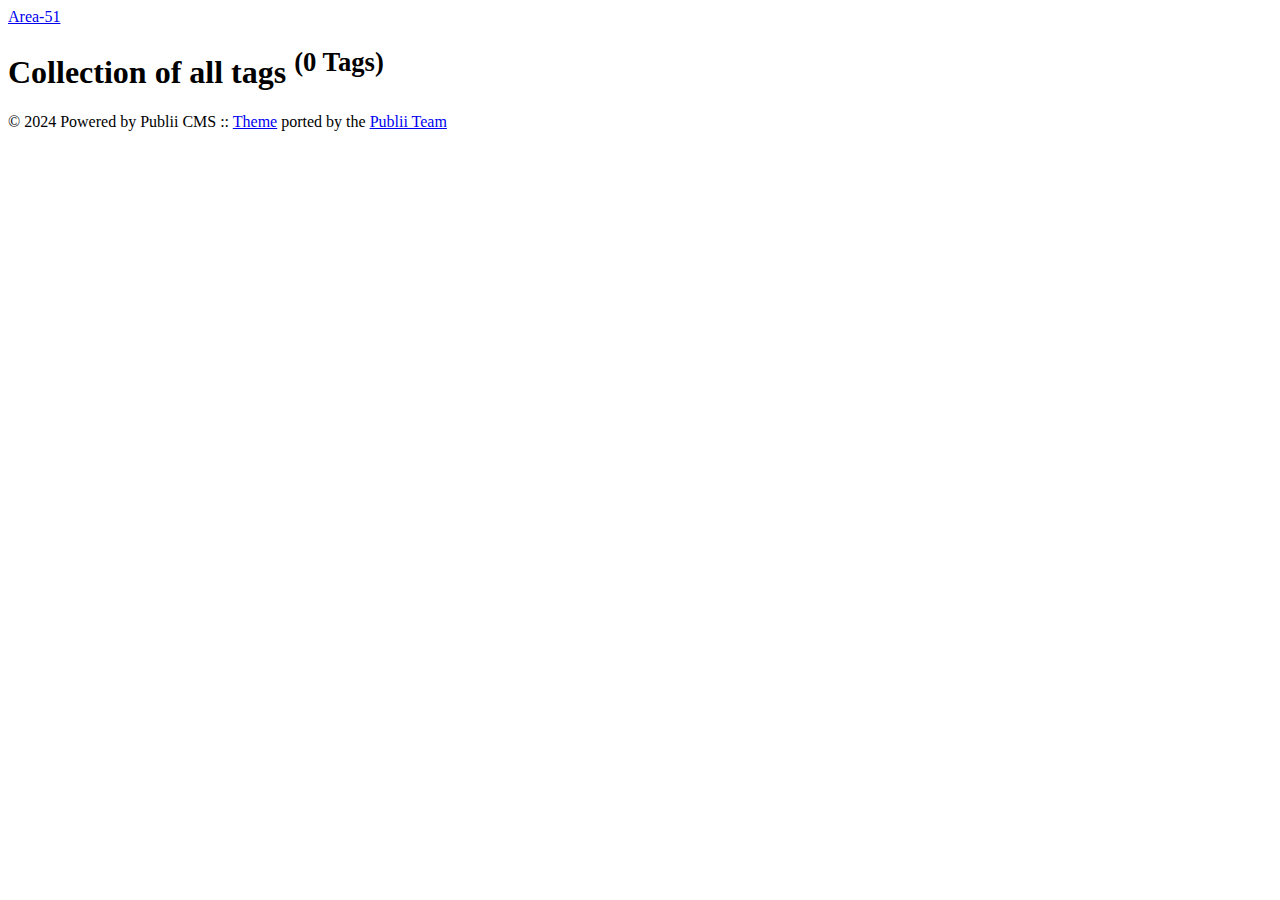
<file: tags/index.html>
<!DOCTYPE html><html lang="cs"><head><meta charset="utf-8"><meta http-equiv="X-UA-Compatible" content="IE=edge"><meta name="viewport" content="width=device-width,initial-scale=1"><title>All tags - Area-51</title><meta name="robots" content="noindex, follow"><meta name="generator" content="Publii Open-Source CMS for Static Site"><link rel="alternate" type="application/atom+xml" href="https://area-51.cz/feed.xml"><link rel="alternate" type="application/json" href="https://area-51.cz/feed.json"><meta property="og:title" content="Area-51"><meta property="og:site_name" content="Area-51"><meta property="og:description" content=""><meta property="og:url" content="https://area-51.cz/tags/"><meta property="og:type" content="website"><link rel="preload" href="https://area-51.cz/assets/dynamic/fonts/jetbrainsmono/jetbrainsmono.woff2" as="font" type="font/woff2" crossorigin><link rel="stylesheet" href="https://area-51.cz/assets/css/style.css?v=06fbd1ae320e5e9386a5be5108d4c4b4"><script type="application/ld+json">{"@context":"http://schema.org","@type":"Organization","name":"Area-51","url":"https://area-51.cz/"}</script><noscript><style>img[loading] {
                    opacity: 1;
                }</style></noscript></head><body><div class="container container--center"><header class="header"><div class="header__logo"><a class="logo" href="https://area-51.cz/">Area-51</a></div></header><main class="content page page--tags"><div class="content page"><div class="page__header"><h1 class="h2 page__title">Collection of all tags <sup>(0 Tags)</sup></h1></div><ul class="list"></ul></div></main><footer class="footer"><div class="footer__inner"><div class="footer__copyright"><p>© 2024 Powered by Publii CMS :: <a href="https://github.com/panr/hugo-theme-terminal" target="_blank" rel="noopener">Theme</a> ported by the <a href="https://getpublii.com/customization-service/" target="_blank" rel="noopener">Publii Team</a></p></div></div></footer></div><script defer="defer" src="https://area-51.cz/assets/js/scripts.min.js?v=74fad06980c30243d91d72c7c57fcdb8"></script><script>window.publiiThemeMenuConfig={mobileMenuMode:'sidebar',animationSpeed:300,submenuWidth: 'auto',doubleClickTime:500,mobileMenuExpandableSubmenus:true,relatedContainerForOverlayMenuSelector:'.top'};</script><script>var images = document.querySelectorAll('img[loading]');
        for (var i = 0; i < images.length; i++) {
            if (images[i].complete) {
                images[i].classList.add('is-loaded');
            } else {
                images[i].addEventListener('load', function () {
                    this.classList.add('is-loaded');
                }, false);
            }
        }</script></body></html>
</file>
